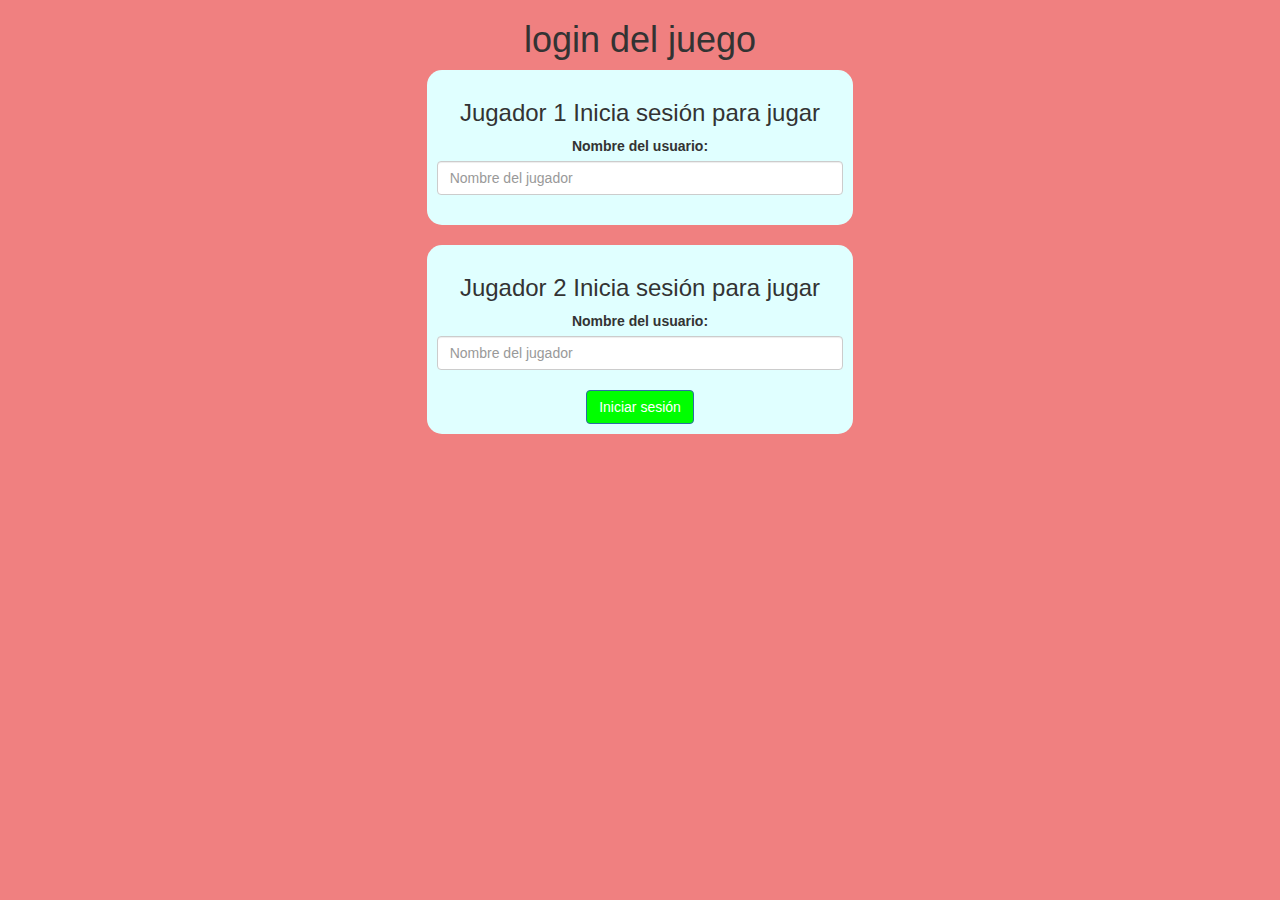
<file: index.html>
<!DOCTYPE html>
<html lang="en">
<head>
    <meta charset="UTF-8">
    <meta http-equiv="X-UA-Compatible" content="IE=edge">
    <meta name="viewport" content="width=device-width, initial-scale=1.0">
    <link rel="stylesheet" href="https://maxcdn.bootstrapcdn.com/bootstrap/3.4.0/css/bootstrap.min.css">
    <script src="https://ajax.googleapis.com/ajax/libs/jquery/3.4.1/jquery.min.js"></script>
    <script src="https://maxcdn.bootstrapcdn.com/bootstrap/3.4.0/js/bootstrap.min.js"></script>
    <link rel="stylesheet" href="style.css">
    <title>matematicas</title>
</head>
<body>
    <center>
        <h1>login del juego</h1>
        <div class="col-lg-4 col-sm-8 col-xs-11 login_div1">
            <h3>Jugador 1 Inicia sesión para jugar</h3>
            <label for="">Nombre del usuario: </label>
            <input type="text" id="player1_name_input" class="form-control" placeholder="Nombre del jugador">
            <br>
        </div>
        <br>
        <div class="col-lg-4 col-sm-8 col-xs-11 login_div2">
            <h3>Jugador 2 Inicia sesión para jugar</h3>
            <label for="">Nombre del usuario: </label>
            <input type="text" id="player2_name_input" class="form-control" placeholder="Nombre del jugador">
            <br>
 
            <button class="btn btn-primary" onclick="adduser()" id="button">Iniciar sesión</button>
        </div>
       
    </center>
    <script src="script.js"></script>
</file>
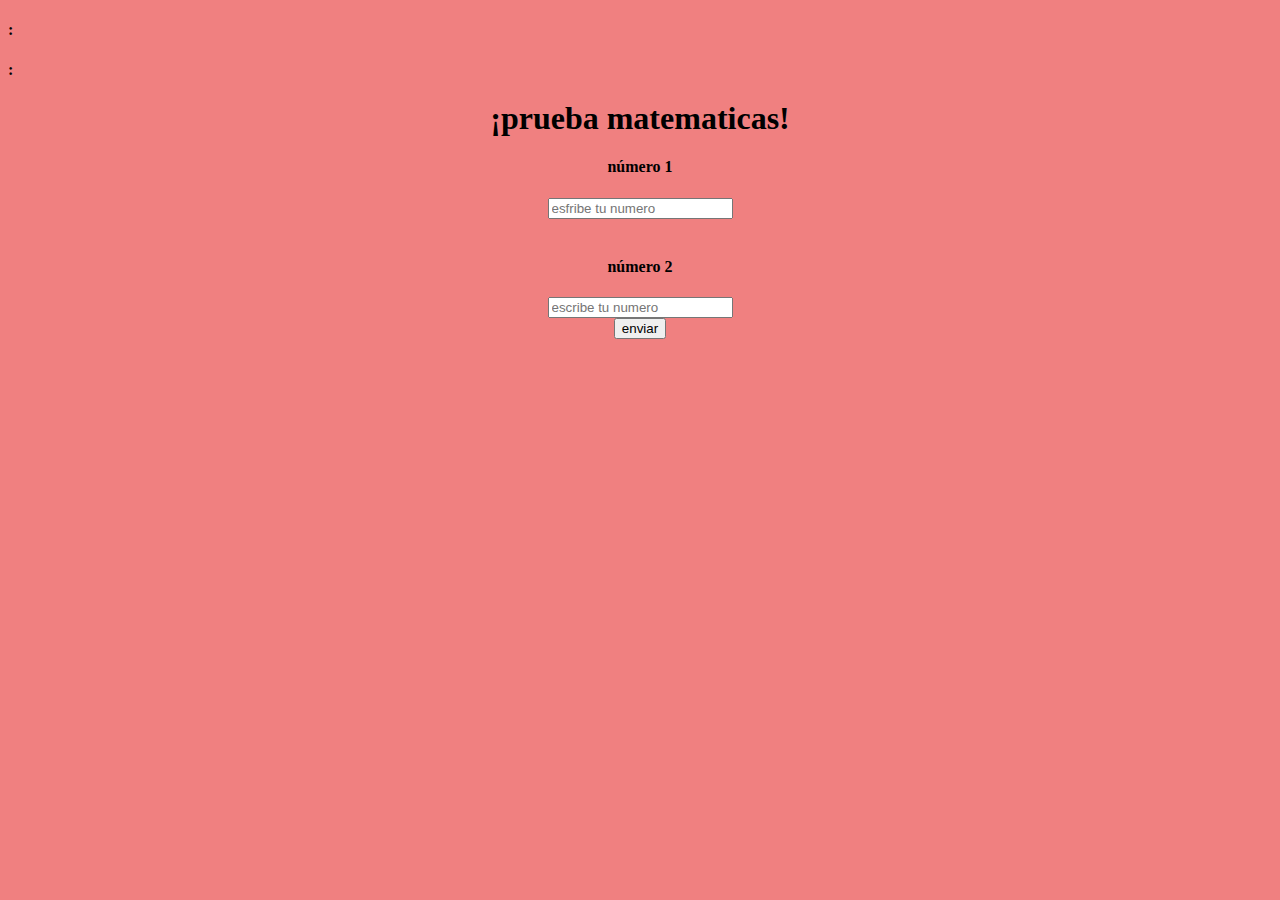
<file: juego_matematicas.html>
<!DOCTYPE html>
<html lang="en">
<head>
    <meta charset="UTF-8">
    <meta http-equiv="X-UA-Compatible" content="IE=edge">
    <meta name="viewport" content="width=device-width, initial-scale=1.0">
    <title>juego_matematico</title>
    <link rel="stylesheet" href="style.css">
</head>
<body>
    <h4 id="player_1">:</h4><span id="score"></span>
    <h4 id="player_2">:</h4><span id="score2"></span>
    <div class="container">
<center>
<h1>¡prueba matematicas!</h1>
<h3 id="turno_para_preguntar"></h3>
<h3 id="turno_para_responder"></h3>
<div id="salida" class="col-lg-6"></div>
<h4>número 1</h4>
<input type="text" name="" id="numer_1" class="form-control" placeholder="esfribe tu numero">
<br>
<br>
<h4>número 2</h4>
<input type="text" name="" id="numero_2" class="form-control" placeholder="escribe tu numero">
<br>
<button onclick="enviar()" class="btn btn-success" id="boton">enviar</button>
</center>

    </div>

    <script src="juego_matematicas.js"></script>
</body>
</html>
</file>
<file: style.css>
body{
    background-color: lightcoral;
}
.login_div1,.login_div2 {
    background-color: lightcyan;
    padding: 10px;
    float: none;
    border-radius: 15px;
}
#button {
    background-color: lime;
}
#word
{
    width: 60%;
}
#word_display
{
    letter-spacing: 5px;
}
#output
{
background: white;
border-radius: 10px;
border-top: 10px solid #AA4465;
padding: 10px;
float: none;
text-align: left;
}
</file>
